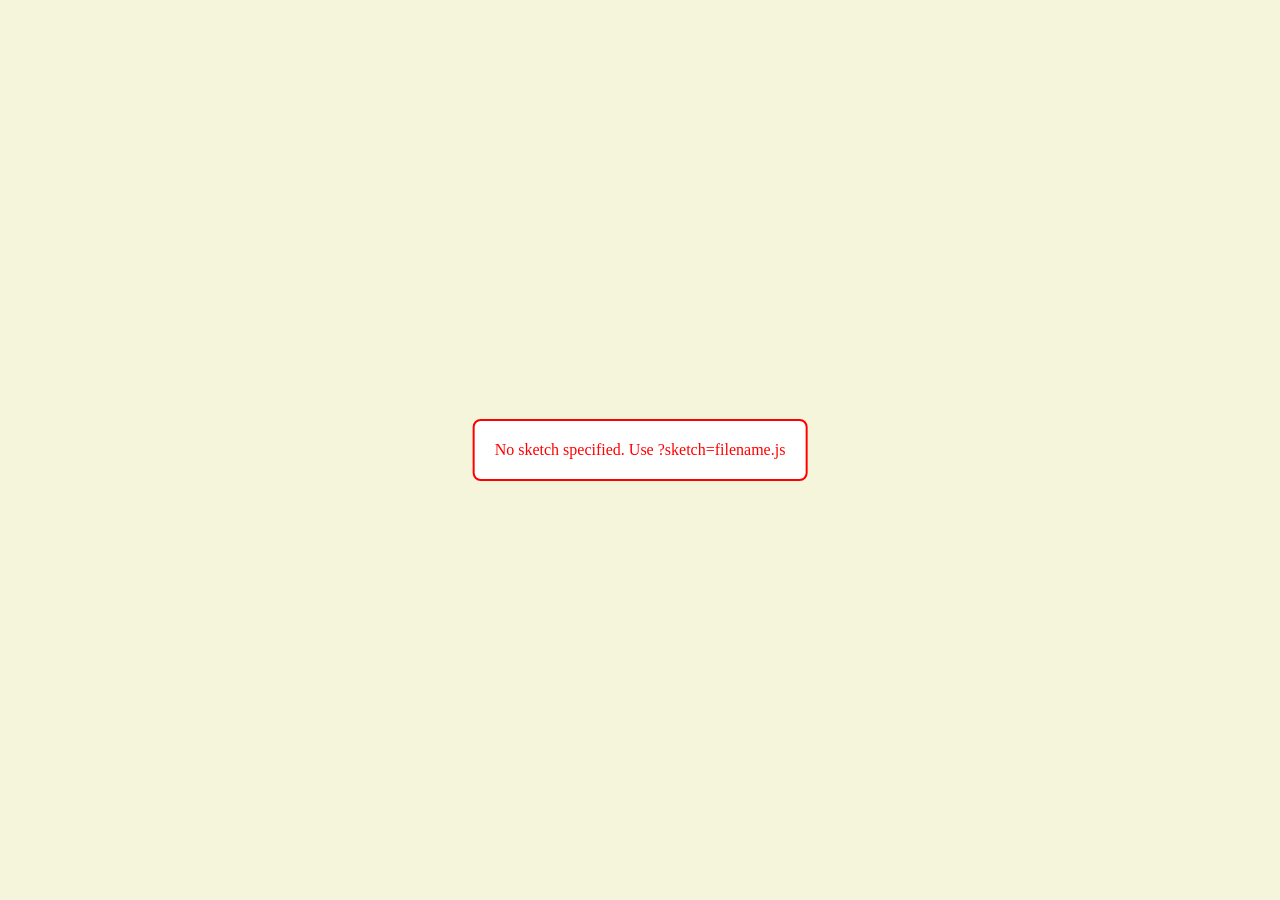
<file: p5js/loader.html>
<!DOCTYPE html>
<html lang="en">
	<head>
		<script src="js/p5.js"></script>
	</head>
	<body style="background-color: beige; margin: 0;">
		<div id="error" style="color: red; padding: 20px; display: none;"></div>
		<script>
			const params = new URLSearchParams(window.location.search);
			let sketchName = params.get('sketch');
			if (!sketchName) {
				sketchName = params.get('sketches');
			}

			if (sketchName) {
				if (!sketchName.endsWith('.js')) {
					sketchName += '.js';
				}

				const sketchPath = 'sketches/' + sketchName;
				console.log('Loading sketch:', sketchPath);

				// Load the sketch directly
				const script = document.createElement('script');
				script.src = sketchPath;
				script.onload = () => {
					console.log('Sketch loaded successfully');
				};
				script.onerror = () => {
					console.error('Failed to load sketch:', sketchPath);
					document.getElementById('error').style.display = 'block';
					document.getElementById('error').textContent = `Error loading sketch: ${sketchName}`;
				};
				document.head.appendChild(script);
			} else {
				document.getElementById('error').style.display = 'block';
				document.getElementById('error').textContent = 'No sketch specified. Use ?sketch=filename.js';
			}
		</script>
	</body>
	<style>
		body {
			margin: 0;
			overflow: hidden;
		}
		#error {
			position: fixed;
			top: 50%;
			left: 50%;
			transform: translate(-50%, -50%);
			background: white;
			border: 2px solid red;
			border-radius: 8px;
			padding: 20px;
			max-width: 400px;
		}
	</style>
</html>
</file>
